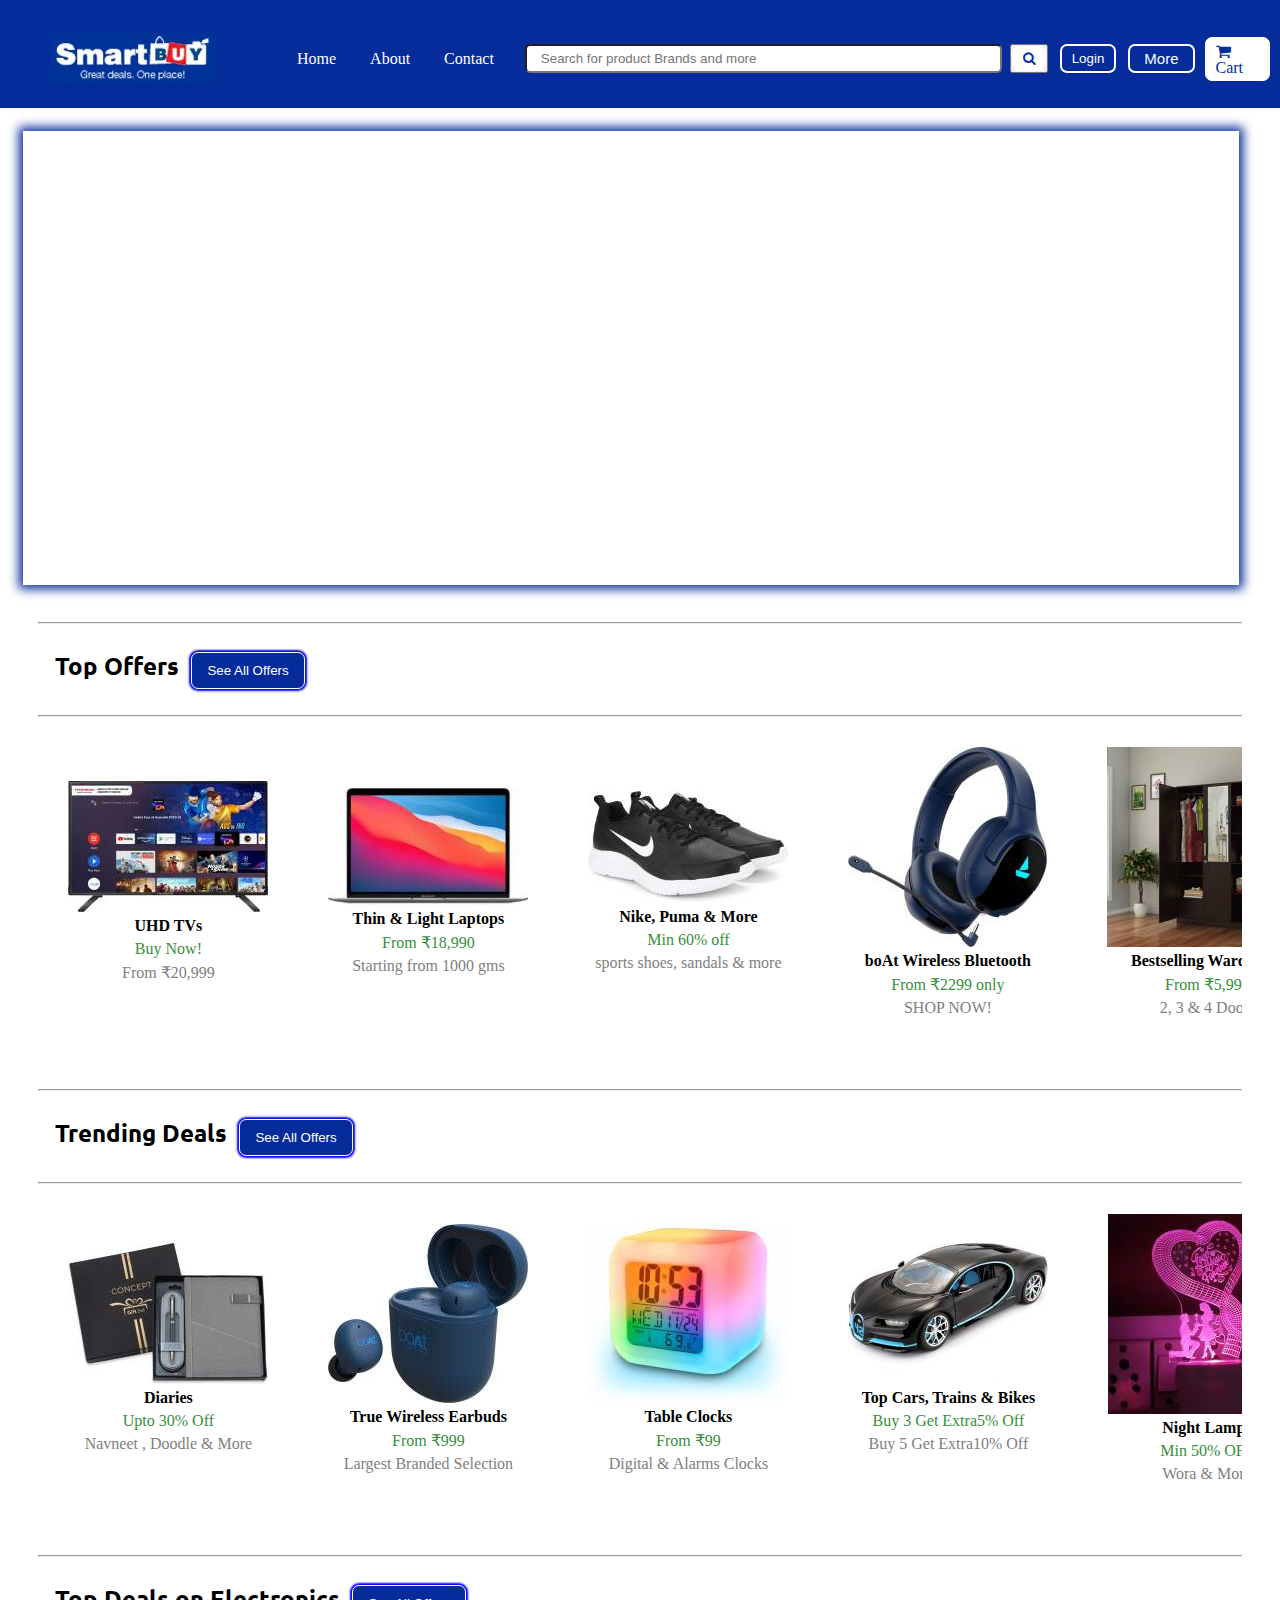
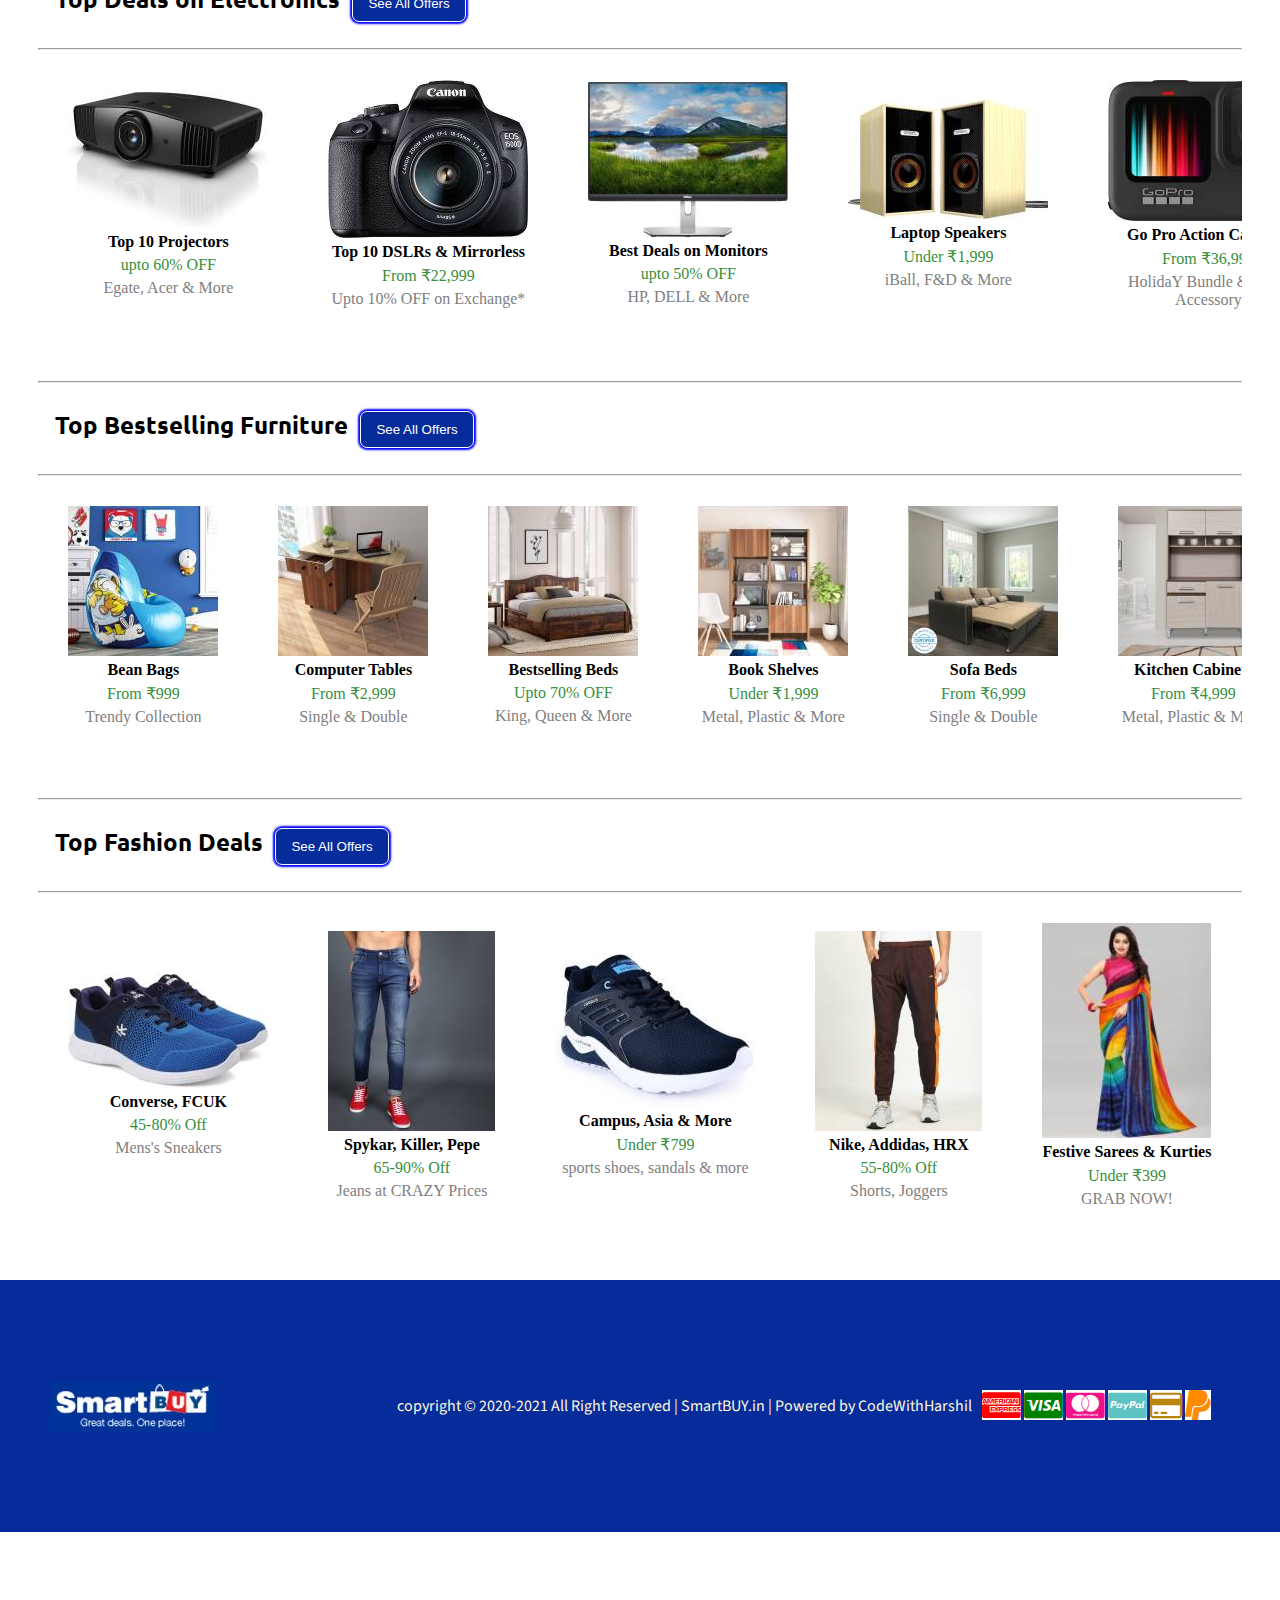
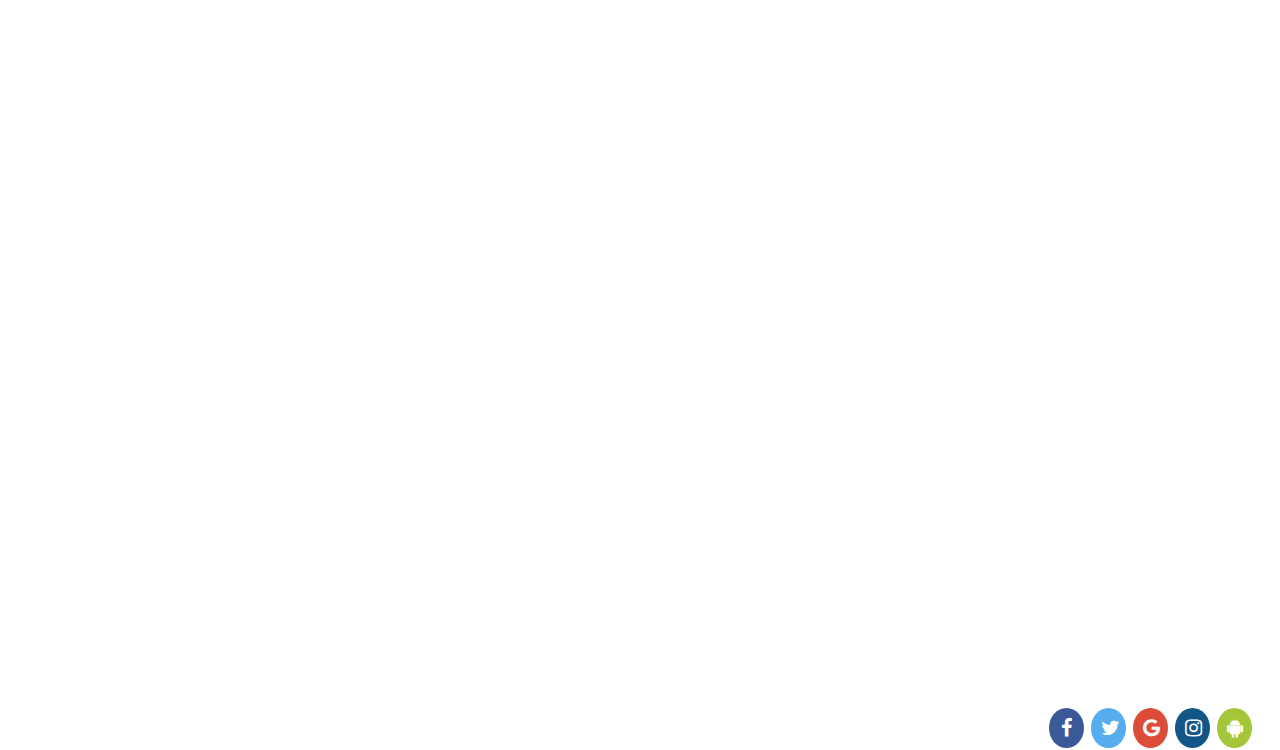
<file: index.html>
<!DOCTYPE html>
<html lang="en">

<head>
    <meta charset="UTF-8">
    <meta http-equiv="X-UA-Compatible" content="IE=edge">
    <meta name="viewport" content="width=device-width, initial-scale=1.0">
    <title>Online Shopping site in India: Shop Online for Mobiles, Books, Watches, Shoes and More - SmartBuy.in</title>
    <link rel="stylesheet" href="css/style.css">
    <link rel="stylesheet" href="css/utils.css">
    <link rel="stylesheet" href="css/responsive.css">
    <!-- Load icon library -->
    <link rel="stylesheet" href="https://cdnjs.cloudflare.com/ajax/libs/font-awesome/4.7.0/css/font-awesome.min.css">
    <link rel="icon" type="logo/jpg" href="img/logo.jpg">
    <link rel="stylesheet" href="https://cdnjs.cloudflare.com/ajax/libs/font-awesome/4.7.0/css/font-awesome.min.css">
</head>

<body>
    <header>
        <div class="box"></div>
        <nav>
            <div class="logo">
                <img src="img/logo.jpg" alt="logo reload">
            </div>
            <ul>
                <li><a href="index.html">Home</a></li>
                <li><a href="#">About</a></li>
                <li><a href="contact.html">Contact</a></li>
            </ul>
            <div class="search">
                <input type="text" placeholder="Search for product Brands and more" name="search">
                <form class="example">

                    <button type="submit"><i class="fa fa-search"></i></button>
                </form>
                <button class="btn">
                    <a href="login.html">Login</a>
                </button>
                <div class="dropdown">
                    <button class="dropbtn">More</button>
                    <div class="dropdown-content">
                        <a href="#">Orders</a>
                        <hr>
                        <a href="#">Wishlist</a>
                        <hr>
                        <a href="#">Notifications</a>
                        <hr>
                        <a href="#">My Chats</a>
                        <hr>
                        <a href="#">Wishlist</a>
                        <hr>
                        <a href="contact.html">24*7 Help Line</a>
                    </div>
                </div>
                <!-- <span class="select">
                    <select name="More" id="more">
                        <option value="Select">More</option>
                        <option value="order">Orders</option>
                        <option value="wishlist">Wishlist</option>
                        <option value="Notification">Notifications</option>
                        <option value="My chats">My Chats</option>
                        <option value="24*7 Help Line">24*7 Help Line</option>
                    </select>
                </span> -->
                <div class="cart">
                    <i style="margin: 0 10px;" class="fa fa-shopping-cart"> Cart</i>
                </div>
            </div>
        </nav>

    </header>

    <main>
        <div class="container">
            <div class="slider">

                <img src="img/slider1.jpg" width="">
            </div>

            <div class="card">
                <hr>
                <h2 class="my-2">Top Offers<button>See All Offers</button></h2>
                <hr>
                <div class="cards">
                    <div class="card-item">
                        <img src="img/top1.jpeg" alt="" width="">
                        <div class="lines">
                            <p style="font-weight: bolder;" class="text-center my-1">UHD TVs</p>
                            <p style="color: #388e3c;" class="text-center my-1">Buy Now!</p>
                            <p style="color: gray;" class="text-center my-1">From ₹20,999</p>
                        </div>
                    </div>

                    <div class="card-item">
                        <img src="img/top2.jpeg" alt="" width="">
                        <div class="lines">
                            <p style="font-weight: bolder;" class="text-center my-1">Thin & Light Laptops</p>
                            <p style="color: #388e3c;" class="text-center my-1">From ₹18,990</p>
                            <p style="color: gray;" class="text-center my-1">Starting from 1000 gms</p>
                        </div>
                    </div>

                    <div class="card-item">
                        <img src="img/top3.jpeg" alt="" width="">
                        <div class="lines">
                            <p style="font-weight: bolder;" class="text-center my-1">Nike, Puma & More</p>
                            <p style="color: #388e3c;" class="text-center my-1">Min 60% off</p>
                            <p style="color: gray;" class="text-center my-1">sports shoes, sandals & more</p>
                        </div>
                    </div>

                    <div class="card-item">
                        <img src="img/top4.jpeg" alt="" width="">
                        <div class="lines">
                            <p style="font-weight: bolder;" class="text-center my-1">boAt Wireless Bluetooth</p>
                            <p style="color: #388e3c;" class="text-center my-1">From ₹2299 only</p>
                            <p style="color: gray;" class="text-center my-1">SHOP NOW!</p>
                        </div>
                    </div>

                    <div class="card-item">
                        <img src="img/top5.jpeg" alt="" width="">
                        <div class="lines">
                            <p style="font-weight: bolder;" class="text-center my-1">Bestselling Wardrobes</p>
                            <p style="color: #388e3c;" class="text-center my-1">From ₹5,999</p>
                            <p style="color: gray;" class="text-center my-1">2, 3 & 4 Doors</p>
                        </div>
                    </div>
                </div>
            </div>

            <div class="card">
                <hr>
                <h2 class="my-2">Trending Deals<button>See All Offers</button></h2>
                <hr>
                <div class="cards">
                    <div class="card-item">
                        <img src="img/top6.jpeg" alt="" width="">
                        <div class="lines">
                            <p style="font-weight: bolder;" class="text-center my-1">Diaries</p>
                            <p style="color: #388e3c;" class="text-center my-1">Upto 30% Off</p>
                            <p style="color: gray;" class="text-center my-1">Navneet , Doodle & More</p>
                        </div>
                    </div>

                    <div class="card-item">
                        <img src="img/top7.jpeg" alt="" width="">
                        <div class="lines">
                            <p style="font-weight: bolder;" class="text-center my-1">True Wireless Earbuds</p>
                            <p style="color: #388e3c;" class="text-center my-1">From ₹999</p>
                            <p style="color: gray;" class="text-center my-1">Largest Branded Selection</p>
                        </div>
                    </div>

                    <div class="card-item">
                        <img src="img/top8.jpeg" alt="" width="">
                        <div class="lines">
                            <p style="font-weight: bolder;" class="text-center my-1">Table Clocks</p>
                            <p style="color: #388e3c;" class="text-center my-1">From ₹99</p>
                            <p style="color: gray;" class="text-center my-1">Digital & Alarms Clocks</p>
                        </div>
                    </div>

                    <div class="card-item">
                        <img src="img/top9.jpeg" alt="" width="">
                        <div class="lines">
                            <p style="font-weight: bolder;" class="text-center my-1">Top Cars, Trains & Bikes</p>
                            <p style="color: #388e3c;" class="text-center my-1">Buy 3 Get Extra5% Off</p>
                            <p style="color: gray;" class="text-center my-1">Buy 5 Get Extra10% Off</p>
                        </div>
                    </div>

                    <div class="card-item">
                        <img src="img/top10.jpeg" alt="" width="">
                        <div class="lines">
                            <p style="font-weight: bolder;" style="font-weight: bolder;" class="text-center my-1">Night
                                Lamps</p>
                            <p style="color: #388e3c;" class="text-center my-1">Min 50% OFF</p>
                            <p style="color: gray;" class="text-center my-1">Wora & More</p>
                        </div>
                    </div>
                </div>
            </div>

            <div class="card">
                <hr>
                <h2 class="my-2">Top Deals on Electronics<button>See All Offers</button></h2>
                <hr>
                <div class="cards">
                    <div class="card-item">
                        <img src="img/top11.jpeg" alt="" width="">
                        <div class="lines">
                            <p style="font-weight: bolder;" class="text-center my-1">Top 10 Projectors</p>
                            <p style="color: #388e3c;" class="text-center my-1">upto 60% OFF</p>
                            <p style="color: gray;" class="text-center my-1">Egate, Acer & More</p>
                        </div>
                    </div>

                    <div class="card-item">
                        <img src="img/top12.jpeg" alt="" width="">
                        <div class="lines">
                            <p style="font-weight: bolder;" class="text-center my-1">Top 10 DSLRs & Mirrorless</p>
                            <p style="color: #388e3c;" class="text-center my-1">From ₹22,999</p>
                            <p style="color: gray;" class="text-center my-1">Upto 10% OFF on Exchange*</p>
                        </div>
                    </div>

                    <div class="card-item">
                        <img src="img/top13.jpeg" alt="" width="">
                        <div class="lines">
                            <p style="font-weight: bolder;" class="text-center my-1">Best Deals on Monitors</p>
                            <p style="color: #388e3c;" class="text-center my-1">upto 50% OFF</p>
                            <p style="color: gray;" class="text-center my-1">HP, DELL & More</p>
                        </div>
                    </div>

                    <div class="card-item">
                        <img src="img/top14.jpeg" alt="" width="">
                        <div class="lines">
                            <p style="font-weight: bolder;" class="text-center my-1">Laptop Speakers</p>
                            <p style="color: #388e3c;" class="text-center my-1">Under ₹1,999</p>
                            <p style="color: gray;" class="text-center my-1">iBall, F&D & More</p>
                        </div>
                    </div>

                    <div class="card-item">
                        <img src="img/top15.jpeg" alt="" width="">
                        <div class="lines">
                            <p style="font-weight: bolder;" class="text-center my-1">Go Pro Action Cameras</p>
                            <p style="color: #388e3c;" class="text-center my-1">From ₹36,999</p>
                            <p style="color: gray;" class="text-center my-1">HolidaY Bundle & Basic Accessory</p>
                        </div>
                    </div>
                </div>
            </div>

            <div class="card">
                <hr>
                <h2 class="my-2">Top Bestselling Furniture<button>See All Offers</button></h2>
                <hr>
                <div class="cards">
                    <div class="card-item">
                        <img src="img/top16.jpeg" alt="" width="">
                        <div class="lines">
                            <p style="font-weight: bolder;" class="text-center my-1">Bean Bags</p>
                            <p style="color: #388e3c;" class="text-center my-1">From ₹999</p>
                            <p style="color: gray;" class="text-center my-1">Trendy Collection</p>
                        </div>
                    </div>

                    <div class="card-item">
                        <img src="img/top17.jpeg" alt="" width="">
                        <div class="lines">
                            <p style="font-weight: bolder;" class="text-center my-1">Computer Tables</p>
                            <p style="color: #388e3c;" class="text-center my-1">From ₹2,999</p>
                            <p style="color: gray;" class="text-center my-1">Single & Double</p>
                        </div>
                    </div>

                    <div class="card-item">
                        <img src="img/top18.jpeg" alt="" width="">
                        <div class="lines">
                            <p style="font-weight: bolder;" class="text-center my-1">Bestselling Beds</p>
                            <p style="color: #388e3c;" class="text-center my-1">Upto 70% OFF</p>
                            <p style="color: gray;" class="text-center my-1">King, Queen & More</p>
                        </div>
                    </div>

                    <div class="card-item">
                        <img src="img/top19.jpeg" alt="" width="">
                        <div class="lines">
                            <p style="font-weight: bolder;" class="text-center my-1">Book Shelves</p>
                            <p style="color: #388e3c;" class="text-center my-1">Under ₹1,999</p>
                            <p style="color: gray;" class="text-center my-1">Metal, Plastic & More</p>
                        </div>
                    </div>

                    <div class="card-item">
                        <img src="img/top20.jpeg" alt="" width="">
                        <div class="lines">
                            <p style="font-weight: bolder;" class="text-center my-1">Sofa Beds</p>
                            <p style="color: #388e3c;" class="text-center my-1">From ₹6,999</p>
                            <p style="color: gray;" class="text-center my-1">Single & Double</p>
                        </div>
                    </div>
                    <div class="card-item">
                        <img src="img/top21.jpeg" alt="" width="">
                        <div class="lines">
                            <p style="font-weight: bolder;" class="text-center my-1">Kitchen Cabinets</p>
                            <p style="color: #388e3c;" class="text-center my-1">From ₹4,999</p>
                            <p style="color: gray;" class="text-center my-1">Metal, Plastic & More</p>
                        </div>
                    </div>
                </div>
            </div>

            <div class="card">
                <hr>
                <h2 class="my-2">Top Fashion Deals<button>See All Offers</button></h2>
                <hr>
                <div class="cards">
                    <div class="card-item">
                        <img src="img/top22.jpeg" alt="" width="">
                        <div class="lines">
                            <p style="font-weight: bolder;" class="text-center my-1">Converse, FCUK</p>
                            <p style="color: #388e3c;" class="text-center my-1">45-80% Off</p>
                            <p style="color: gray;" class="text-center my-1">Mens's Sneakers</p>
                        </div>
                    </div>

                    <div class="card-item">
                        <img src="img/top23.jpeg" alt="" width="">
                        <div class="lines">
                            <p style="font-weight: bolder;" class="text-center my-1">Spykar, Killer, Pepe</p>
                            <p style="color: #388e3c;" class="text-center my-1">65-90% Off</p>
                            <p style="color: gray;" class="text-center my-1">Jeans at CRAZY Prices</p>
                        </div>
                    </div>

                    <div class="card-item">
                        <img src="img/top24.jpeg" alt="" width="">
                        <div class="lines">
                            <p style="font-weight: bolder;" class="text-center my-1">Campus, Asia & More</p>
                            <p style="color: #388e3c;" class="text-center my-1">Under ₹799</p>
                            <p style="color: gray;" class="text-center my-1">sports shoes, sandals & more</p>
                        </div>
                    </div>

                    <div class="card-item">
                        <img src="img/top25.jpeg" alt="" width="">
                        <div class="lines">
                            <p style="font-weight: bolder;" class="text-center my-1">Nike, Addidas, HRX</p>
                            <p style="color: #388e3c;" class="text-center my-1">55-80% Off</p>
                            <p style="color: gray;" class="text-center my-1">Shorts, Joggers</p>
                        </div>
                    </div>

                    <div class="card-item">
                        <img src="img/top26.jpeg" alt="" width="">
                        <div class="lines">
                            <p style="font-weight: bolder;" class="text-center my-1">Festive Sarees & Kurties</p>
                            <p style="color: #388e3c;" class="text-center my-1">Under ₹399</p>
                            <p style="color: gray;" class="text-center my-1">GRAB NOW!</p>
                        </div>
                    </div>
                </div>
            </div>
        </div>
    </main>
    <footer class="flex-all-center">
        <div class="logo">
            <img src="img/logo.jpg" alt="logo reload">
        </div>

        <p>copyright &copy; 2020-2021 All Right Reserved | SmartBUY.in | Powered by CodeWithHarshil </p>

        <div class="credit">
            <a class="fa fa-cc-amex" style="font-size:30px;color:red;background-color: white;"></a>
            <a class="fa fa-cc-visa" style="font-size:30px;color:green;background-color: white;"></a>
            <a class="fa fa-cc-mastercard" style="font-size:30px;color:rgb(240, 16, 135);background-color: white;"></a>
            <a class="fa fa-cc-paypal" style="font-size:30px;color:rgb(92, 194, 194);background-color: white;"></a>
            <a class="fa fa-credit-card" style="font-size:30px;color:darkgoldenrod;background-color: white;"></a>
            <a class="fa fa-paypal" style="font-size:30px;color:darkorange;background-color: white;"></a>
        </div>

        </div>
        <div class="social">
            <a href="https://www.facebook.com/" target="_blank" class="fa fa-facebook"></a>
            <a href="https://www.twitter.com/" target="_blank" class="fa fa-twitter"></a>
            <a href="https://www.google.com/" target="_blank" class="fa fa-google"></a>
            <a href="https://www.instagram.com/" target="_blank" class="fa fa-instagram"></a>
            <a href="https://www.android.com/" target="_blank" class="fa fa-android"></a>
        </div>
    </footer>
</body>

</html>
</file>
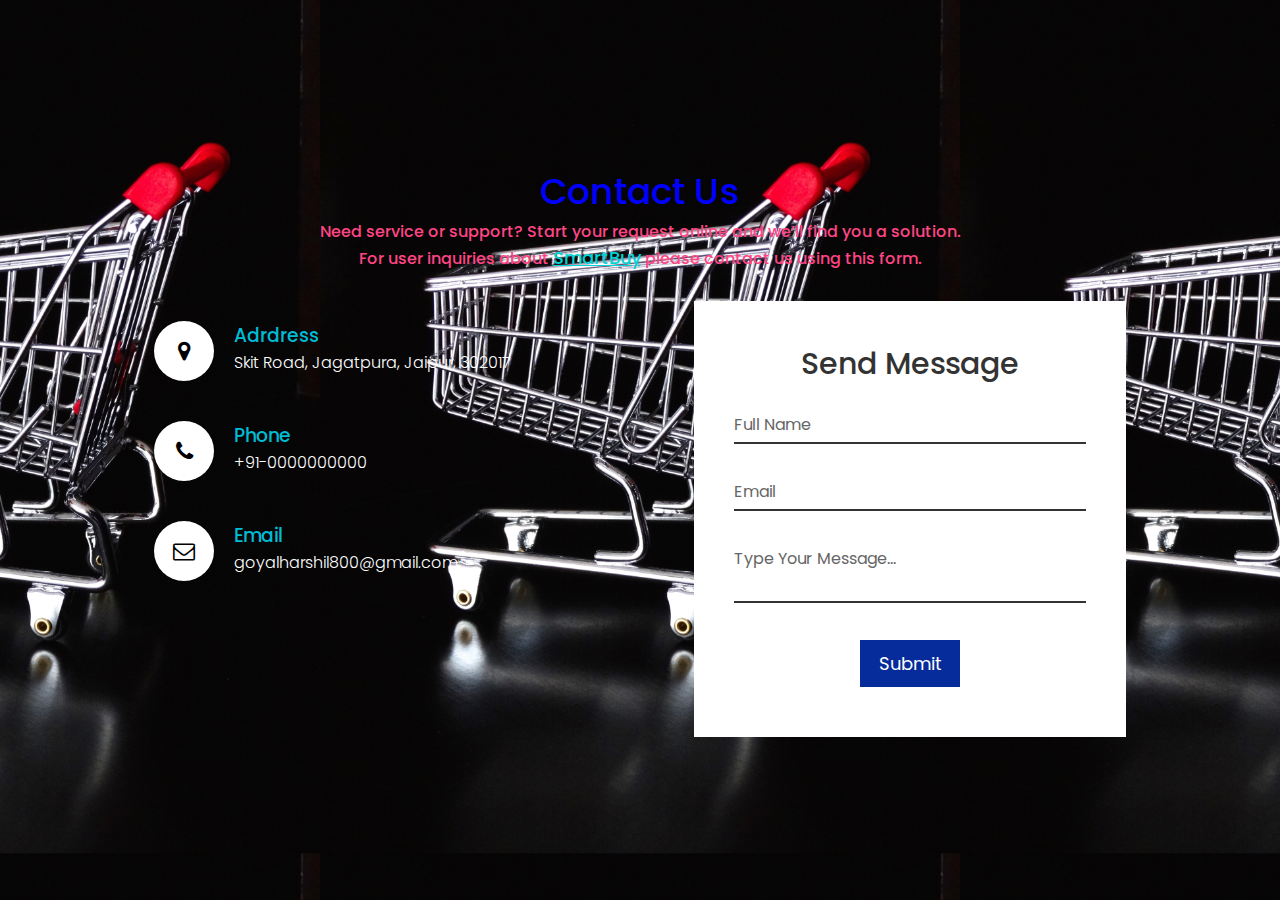
<file: contact.html>
<!DOCTYPE html>
<html lang="en">
<head>
    <meta charset="UTF-8">
    <meta http-equiv="X-UA-Compatible" content="IE=edge">
    <meta name="viewport" content="width=device-width, initial-scale=1.0">
    <link rel="stylesheet" href="css/contact.css">
    <link rel="stylesheet" href="https://cdnjs.cloudflare.com/ajax/libs/font-awesome/4.7.0/css/font-awesome.min.css">
    <link rel="icon" type="logo/jpg" href="img/logo.jpg">
    <title>Contact Us</title>
</head>
<body>
    <div class="box1"></div>
    <section class="contact">
        <div class="content">
            <h2>Contact Us</h2>
            <p>Need service or support? Start your request online and we’ll find you a solution.<br>
                For user inquiries about <span><a href="index.html">SmartBuy</a> </span> please contact us using this form.</p>
        </div>
        <div class="container">
            <div class="contactinfo">
                <div class="box">
                    <div class="icon"><i class="fa fa-map-marker" aria-hidden="true"></i></div>
                    <div class="text">
                        <h3>Adrdress</h3>
                        <p>Skit Road, Jagatpura, Jaipur, 302017</p>
                    </div>
                </div>
                <div class="box">
                    <div class="icon"><i class="fa fa-phone" aria-hidden="true"></i></div>
                    <div class="text">
                        <h3>Phone</h3>
                        <p>+91-0000000000</p>
                    </div>
                </div>
                <div class="box">
                    <div class="icon"><i class="fa fa-envelope-o" aria-hidden="true"></i></div>
                    <div class="text">
                        <h3>Email</h3>
                        <p>goyalharshil800@gmail.com</p>
                    </div>
                </div>
            </div>
            <div class="contactform">
                <form>
                    <h2>Send Message</h2>
                    <div class="inputbox">
                        <input type="text" required="required">
                        <span>Full Name</span>
                    </div>
                    <div class="inputbox">
                        <input type="text" required="required">
                        <span>Email</span>
                    </div>
                    <div class="inputbox">
                       <textarea required="required" ></textarea>
                        <span>Type Your Message...</span>
                    </div>
                    <div class="inputbox">
                        <input type="submit" value="Submit">
                    </div>
                </form>
            </div>
        </div>
    </section>
</body>
</html>
</file>
<file: css/style.css>
@import url('https://fonts.googleapis.com/css2?family=Source+Sans+Pro:wght@300&display=swap');
@import url('https://fonts.googleapis.com/css2?family=Ubuntu:wght@300&display=swap');
:root {
    --main-bg-color: #062c9b;
  }
  
*{
    margin: 0;
    padding: 0;
}
header{
    height: 12vh;
    background: var(--main-bg-color);
    
}
nav{
    display: flex;
}
.box{
    width: 0vw;
    height: 0.5vh;
    background-color: red;
    animation-name: progressbar;
    animation-duration: 3s;
    /* animation-delay: 1s; */
    animation-iteration-count: 1;
}
@keyframes progressbar {
    from{
        width: 0vw;
    }

    to{
        width: 98.5vw;
    }
}
.logo{
    display: flex;
    align-items: center;
    width: 33vh;
    padding: 0 50px;
    height: 12vh;
}
.logo img{
    width: 166px;
    /* padding: 0 20px; */

}
nav ul{
    height: 12vh;
    display: flex;
    justify-content: flex-start;
    align-items: center;
    margin: 0px 0 0 -83px;
}
nav ul li{
    list-style: none;
    padding: 0 23px;
    
}
nav ul li a{
    color: white;
    text-decoration: none;
    margin: 0 0 0 -12px;
}
nav ul li a:hover{
    color: mintcream;
    font-weight: bolder;
}
 .search{
    display: flex;
    align-items: center;
} 
 .search input{
    width: 36vw;
    height: 25px;
    border-radius: 5px;
    margin: 0 16px 0 8px;
    padding: 0px 14px;   
    
 }
 .dropbtn {
    background-color: #062c9b;
    color: white;
    padding: 4px 14px;
    font-size: 15px;
    border: 2px solid white;
    border-radius: 7px;
    cursor: pointer;
  }
  
  .dropdown {
    position: relative;
    display: inline-block;
  }
  
  .dropdown-content {
    display: none;
    position: absolute;
    background-color: white;
    min-width: 160px;
    box-shadow: 0px 8px 16px 0px rgba(0,0,0,0.2);
    z-index: 1;
  }
  
  .dropdown-content a {
    color: black;
    padding: 12px 16px;
    text-decoration: none;
    display: block;
  }
  
  .dropdown-content a:hover {background-color: #f1f1f1}
  
  .dropdown:hover .dropdown-content {
    display: block;
  }
  
  .dropdown:hover .dropbtn {
    background-color: #062c9b;
    font-weight: bolder;
  }
 /* select
 {
     display: flex;
     justify-content: flex-start;
     align-items: center;
     padding: 5px 0px;
     border: 2px solid white;
     border-radius: 7px;
    cursor: pointer; 
    background: var(--main-bg-color);
    color: white;
 }
 select:hover{
    font-weight: bolder;
 } */

 .slider{
    /* margin:15px auto;
    width: 80vw; */
    width: 95vw;
    margin: 23px 23px;
    overflow: hidden;
    cursor: grab;
    box-shadow: 0px 0px 10px 4px var(--main-bg-color);
    animation-name: scroll;
    animation-duration: 20s;
    animation-timing-function: ease-in-out;
    animation-iteration-count: infinite;
    /* animation-delay: 3s; */
    animation-direction: normal;

 }
 @keyframes scroll {
     0%{
        background-image: url("img/slider2.jpg");
        background-size: cover;

     }
     50%{
        background-image: url("img/slider3.jpg");
        background-size: cover;
     }
     100%{
        background-image: url("img/slider6.jpg");
        background-size: cover;
        animation-delay: 10s;
     }
 }

 .slider img{
    max-width: 215vh;
    display: block;
    visibility: hidden;  
 }
 

.container{
    min-height: calc(100vh - 12vh - 28vh);
}
.card{
    max-width: 94vw;
    margin: 37px auto;
}
.cards{
    display: flex;
    overflow: hidden;
    /* justify-content: center; */
    animation-name: cards;
    animation-duration: 4s;
    /* animation-delay: 1; */
  
}
@keyframes cards {
    from {
      margin-left: 100%;
      
    }
    to {
      margin-left: 0%;
      
    }
  }
.card-item{
    display: inline-flex;
    justify-content: center;
    flex-direction: column;
    margin: 30px 30px;
    cursor: pointer;
}
.card-item:hover{
    width:13vw;
    
}
.card h2{
    font-family: 'Ubuntu', sans-serif;
}

  
footer{
    height: 28vh;
    background-color: var(--main-bg-color);
    font-family: 'Source Sans Pro', sans-serif;
}
</file>
<file: css/utils.css>
.flex-all-center{
    display: flex;
    align-items: center;
    color: cornsilk;
    margin: 0px;
}
.credit{
    padding: 10px;
    

}
.social{
    position: absolute;
    right: 2%;
    top: 434%;
}
.social .fa {
    padding: 10px;
    font-size: 20px;
    width: 15px;
    text-align: center;
    text-decoration: none;
    border-radius: 50%;
    margin: 2px;
    
    
  }
  
 .social .fa:hover {
      opacity: 0.7;
  }
  
  .fa-facebook {
    background: #3B5998;
    color: white;
  }
  
  .fa-twitter {
    background: #55ACEE;
    color: white;
  }
  
  .fa-google {
    background: #dd4b39;
    color: white;
  }
  .fa-instagram {
    background: #125688;
    color: white;
  }
  .fa-android {
    background: #a4c639;
    color: white;
  }
i{
    padding: 5px 10px;
    background-color: white;
    cursor: pointer;
    border-radius: 7px;
    border: 1px solid white;
    color: #062c9b;
    
}
i:hover{
    font-weight: bolder;
    
}
.example{
    margin: 0 0 0 -8px;
}
.btn{
    padding: 5px 10px;
    color: white;
    background: var(--main-bg-color);
    border: 2px solid white;
    border-radius: 7px;
    cursor: pointer; 
    margin: 0px 12px;
}
.btn:hover{
    font-weight: bolder;
}
.btn a{
 
    color: white;
    text-decoration: none;
} 
.my-1{
    margin: 5px 0px;
    text-align: center;
    
}
.my-2{
    margin: 26px 17px;
}
.my-2 button{
    padding: 10px 15px;
    color: white;
    background: var(--main-bg-color);
    border: 1px solid white;
    border-radius: 7px;
    cursor: pointer; 
    margin: 0px 12px;
    box-shadow: 0px 0px 2px 2px blue;
}
.text-center{
    text-align: center;
}
</file>
<file: css/responsive.css>
@media screen and (max-width: 1000px){
    header{
        height: 58vh;
    }
    nav{
        flex-direction: column;
    }

    .slider{
        height: 23vh;
        width: 88vw;
    }

    .logo{
        justify-content: center;
        /* margin: 15px 230px; */
        width: 33vh;
    }

    nav ul{
        justify-content: center;
        margin: 0;
    }

    .search{
        justify-content: center;
    }

    .search input{
       width: 35vw;
    }

    nav ul {
        height: 58px;
    }
    .select{
        position: absolute;
        left: 20px;
        top: 170px;
    }
    .btn{
        position: absolute;
    top: 33%;
    left: 16%;
    }
    .cart{
        position: absolute;
    left: 235px;
    top: 220px;
    }
    .dropdown{
        position: absolute;
    top: 33%;
    }
    .card-item img{ 
        width: 100px;
        display: flex;
        justify-content: center;
    }
    .cards{
        overflow: scroll;
        display: flex;
        justify-content: center;
    }
    .social{
        position: absolute;
    right: 4%;
    top: 512%;
    }
    .flex-all-center{
        display: flex;
        flex-direction: column;
        height: 48vh;
    }
}
</file>
<file: css/contact.css>
@import url('https://fonts.googleapis.com/css2?family=Poppins:wght@200;300;400;500;600;700;800;900&display=swap');

*{
    margin: 0;
    padding: 0;
    box-sizing: border-box;
    font-family: 'Poppins', sans-serif;
}
.box1{
    width: 0vw;
    height: 0.5vh;
    background-color: red;
    animation-name: progressbar;
    animation-duration: 2s;
    /* animation-delay: 1s; */
    animation-iteration-count: 1;
    position: absolute;
    z-index: 1;
}
@keyframes progressbar {
    from{
        width: 0vw;
    }

    to{
        width: 100vw;
    }
}
.contact{
    position: relative;
    min-height: 100vh;
    padding: 42px 100px;
    display: flex;
    justify-content: center;
    align-items: center;
    flex-direction: column;
    background: url(img/contactus.jpg); 
    background-size: cover;
    background-size: 50%;
    background-position-x: center;

}
.contact .content{
    max-width: 800px;
    text-align: center;
}
.contact .content span a{
    color: #00d4d4;
    font-size: large;
    
}
.contact .content span a:hover{
    color: rgb(129, 238, 28);
}
.contact .content h2{
    font-size: 36px;
    font-weight: 500;
    color: blue;
    
}
.contact .content p{
    font-weight: 500;
    color: #ff4584;
}
.container{
    width: 100%;
    display: flex;
    justify-content: center;
    text-align: center;
    margin-top: 30px;
}
.container .contactinfo{
    width: 50%;
    display: flex;
    flex-direction: column;
}
.container .contactinfo .box{
    position: relative;
    padding: 20px 0;
    display: flex;
}
.container .contactinfo .box .icon{
    min-width: 60px;
    height: 60px;
    background: #fff;
    display: flex;
    justify-content: center;
    align-items: center;
    border-radius: 50%;
    font-size: 22px;
}
.container .contactinfo .box .text{
    display: flex;
    margin-left: 20px;
    font-size: 16px;
    color: #fff;
    flex-direction: column;
    font-weight: 300;
    align-items: flex-start;
}
.container .contactinfo .box .text h3{
    font-weight: 500;
    color: #00bcd4;
}
.contactform{
    width: 40%;
    padding: 40px;
    background: #fff;
}
.contactform h2{
    font-size: 30px;
    color: #333;
    font-weight: 500;
}
.contactform .inputbox{
    position: relative;
    width: 100%;
    margin-top: 10px;
}
.contactform .inputbox input,
.contactform .inputbox textarea{
    width: 100%;
    padding: 5px 0;
    font-size: 16px;
    margin: 10px 0;
    border: none;
    border-bottom: 2px solid #333;
    outline: none;
    resize: none;
}
.contactform .inputbox span{
    position: absolute;
    left: 0;
    padding: 5px 0;
    font-size: 16px;
    margin: 10px 0;
    pointer-events: none;
    transition: 0.5s;
    color: #666;
}
.contactform .inputbox input:focus ~ span,
.contactform .inputbox input:valid ~ span,
.contactform .inputbox textarea:focus ~ span,
.contactform .inputbox textarea:valid ~ span
{
    color: #e91e63;
    font-size: 12px;
    transform: translateY(-20px);
}
.contactform .inputbox input[type="submit"]{
    width: 100px;
    background: #062c9b;
    color: #fff;
    border: none;
    cursor: pointer;
    padding: 10px;
    font-size: 18px;
}
.contactform .inputbox input[type="submit"]:hover{
    background-color: blue;
}
@media (max-width :950px){
    .contact{
        padding: 50px;
    }
    .container{
        flex-direction: column;
    }
    .container .contactinfo{
        margin-bottom: 40px;
    }
    .contactinfo .contactinfo, .contactform {
        width: 100%;
    }
}
</file>
